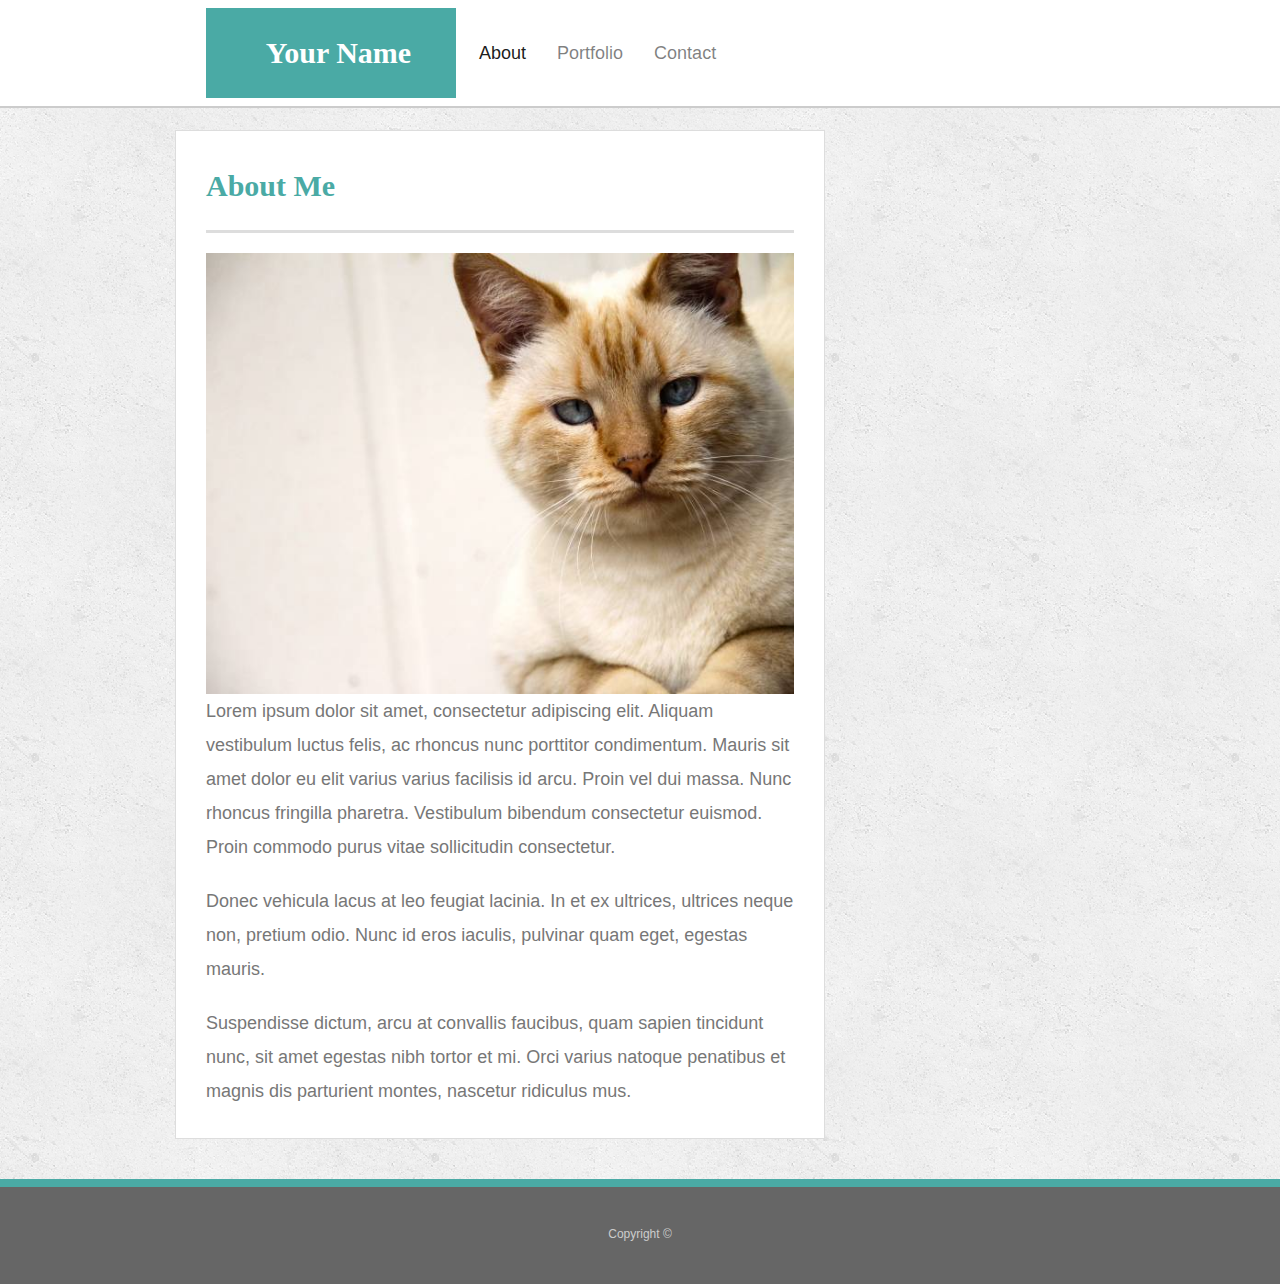
<file: index.html>
<!doctype html>
<html lang="en-us">

<head>
  <meta charset="UTF-8">
  <title>About | Your Name</title>
  <script src="https://ajax.googleapis.com/ajax/libs/jquery/3.2.1/jquery.min.js"></script>
  <script src="https://maxcdn.bootstrapcdn.com/bootstrap/3.3.7/js/bootstrap.min.js"> </script>
  <link rel="stylesheet" href="https://maxcdn.bootstrapcdn.com/bootstrap/4.0.0/css/bootstrap.min.css">
    <link rel="stylesheet" type="text/css" href="files/css/style.css">
</head>
      
<body>
  <header id="masthead">
    <div class="container">
      <nav class="navbar navbar-expand-lg navbar-light bg-light-custom">
        <a class="navbar-brand-custom" href="index.html">Your Name</a>
        <button class="navbar-toggler" type="button" data-toggle="collapse" data-target="#navbarNav" aria-controls="navbarNav" aria-expanded="false" aria-label="Toggle navigation">
        <span class="navbar-toggler-icon"></span>
        </button>
        <div class="collapse navbar-collapse" id="navbarNav">
          <ul class="navbar-nav">
         <li class="nav-item active">
         <!-- The links of navbar -->
          <a class="nav-link" href="index.html">About <span class="sr-only">(current)</span></a>
         </li>
          <li class="nav-item">
           <a class="nav-link" href="portfolio.html">Portfolio</a>
          </li>
          <li class="nav-item">
          <a class="nav-link" href="contact.html">Contact</a>
         </li>
          </ul>
        </div>
      </nav>   
    </div>
    </header>
      
    
        <div id="main-container" class="container">
          <section class="main-section">
            <h1>About Me</h1>
      
            <img src="files/images/cat.jpg" class="img-fluid" alt="Your Name">
      
            <p>Lorem ipsum dolor sit amet, consectetur adipiscing elit. Aliquam vestibulum luctus felis, ac rhoncus nunc porttitor condimentum. Mauris sit amet dolor eu elit varius varius facilisis id arcu. Proin vel dui massa. Nunc rhoncus fringilla pharetra. Vestibulum bibendum consectetur euismod. Proin commodo purus vitae sollicitudin consectetur.</p>
      
            <p>Donec vehicula lacus at leo feugiat lacinia. In et ex ultrices, ultrices neque non, pretium odio. Nunc id eros iaculis, pulvinar quam eget, egestas mauris.</p>
      
            <p>Suspendisse dictum, arcu at convallis faucibus, quam sapien tincidunt nunc, sit amet egestas nibh tortor et mi. Orci varius natoque penatibus et magnis dis parturient montes, nascetur ridiculus mus.</p>
      
          </section>
      
        </div>
      
        <footer>
          <div class="container">
            Copyright &copy; 
          </div>
        </footer>
      </body>
      
      </html>
</file>
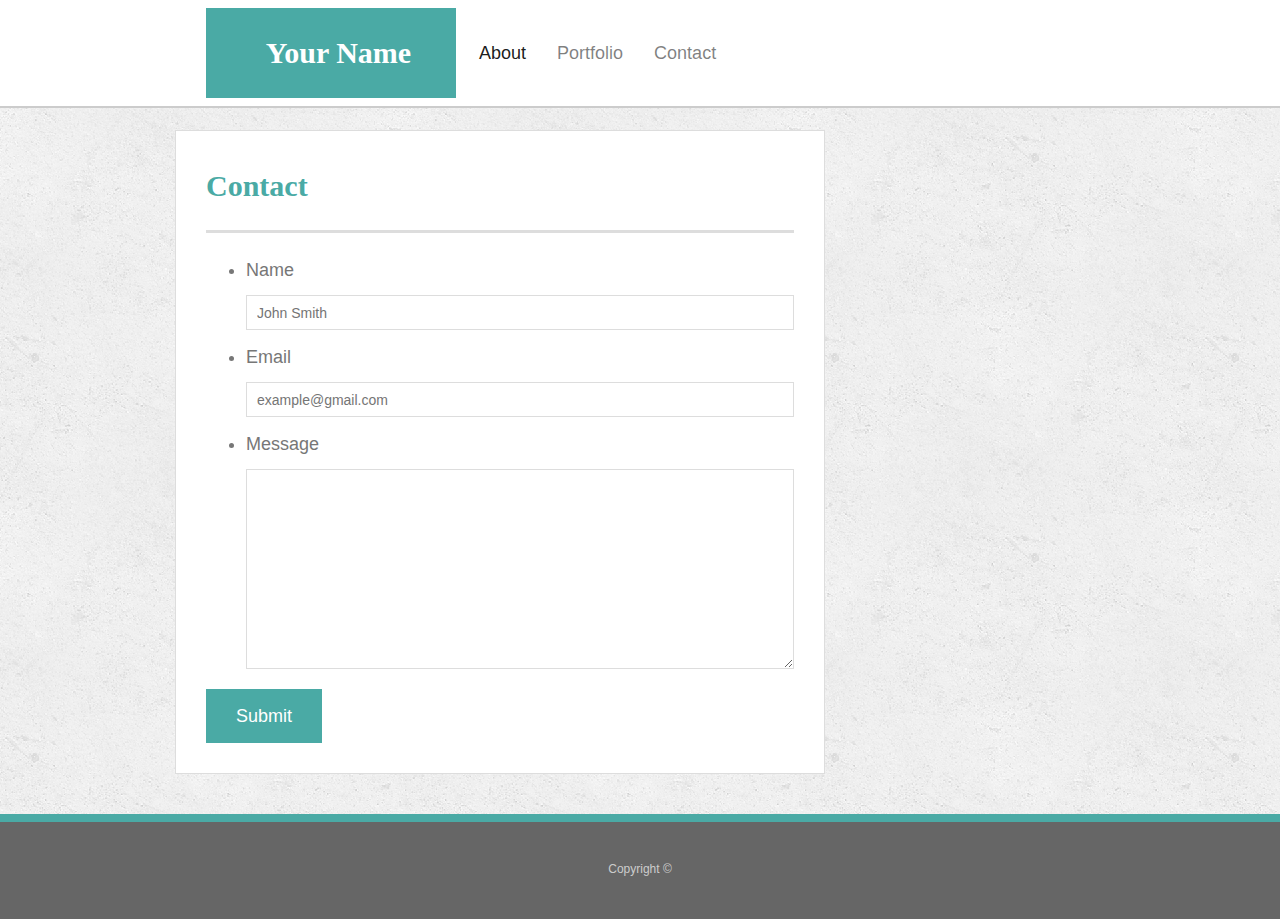
<file: contact.html>
<!doctype html>
<html lang="en-us">

<head>
  <meta charset="UTF-8">
  <title>About | Your Name</title>
  <script src="https://ajax.googleapis.com/ajax/libs/jquery/3.2.1/jquery.min.js"></script>
  <script src="https://maxcdn.bootstrapcdn.com/bootstrap/3.3.7/js/bootstrap.min.js"> </script>
  <link rel="stylesheet" href="https://maxcdn.bootstrapcdn.com/bootstrap/4.0.0/css/bootstrap.min.css">
  <link rel="stylesheet" type="text/css" href="files/css/style.css">
</head>
            
  <body>
    <header id="masthead">
          <div class="container">
            <nav class="navbar navbar-expand-lg navbar-light bg-light-custom">
              <a class="navbar-brand-custom" href="index.html">Your Name</a>
              <button class="navbar-toggler" type="button" data-toggle="collapse" data-target="#navbarNav" aria-controls="navbarNav" aria-expanded="false" aria-label="Toggle navigation">
              <span class="navbar-toggler-icon"></span>
              </button>
              <div class="collapse navbar-collapse" id="navbarNav">
                <ul class="navbar-nav">
               <li class="nav-item active">
               <!-- The links of navbar -->
                <a class="nav-link" href="index.html">About <span class="sr-only">(current)</span></a>
               </li>
                <li class="nav-item">
                 <a class="nav-link" href="portfolio.html">Portfolio</a>
                </li>
                <li class="nav-item">
                <a class="nav-link" href="contact.html">Contact</a>
               </li>
                </ul>
              </div>
            </nav>   
          </div>
      </header>

  <div id="main-container" class="container">
    <section class="main-section">
      <h1>Contact</h1>

      <form id="contact-form">
        <ul>
          <li>
            <label for="name">Name</label>
            <input type="text" id="name" name="name" placeholder="John Smith" required="required">
          </li>
          <li>
            <label for="email">Email</label>
            <input type="email" id="email" name="email" placeholder="example@gmail.com" required="required">
          </li>
          <li>
            <label for="message">Message</label>
            <textarea id="message" name="message" required="required"></textarea>
          </li>
        </ul>
        <input type="submit">
      </form>

    </section>

  </div>

  <footer>
    <div class="container">
      Copyright &copy; 
    </div>
  </footer>
</body>

</html>
</file>
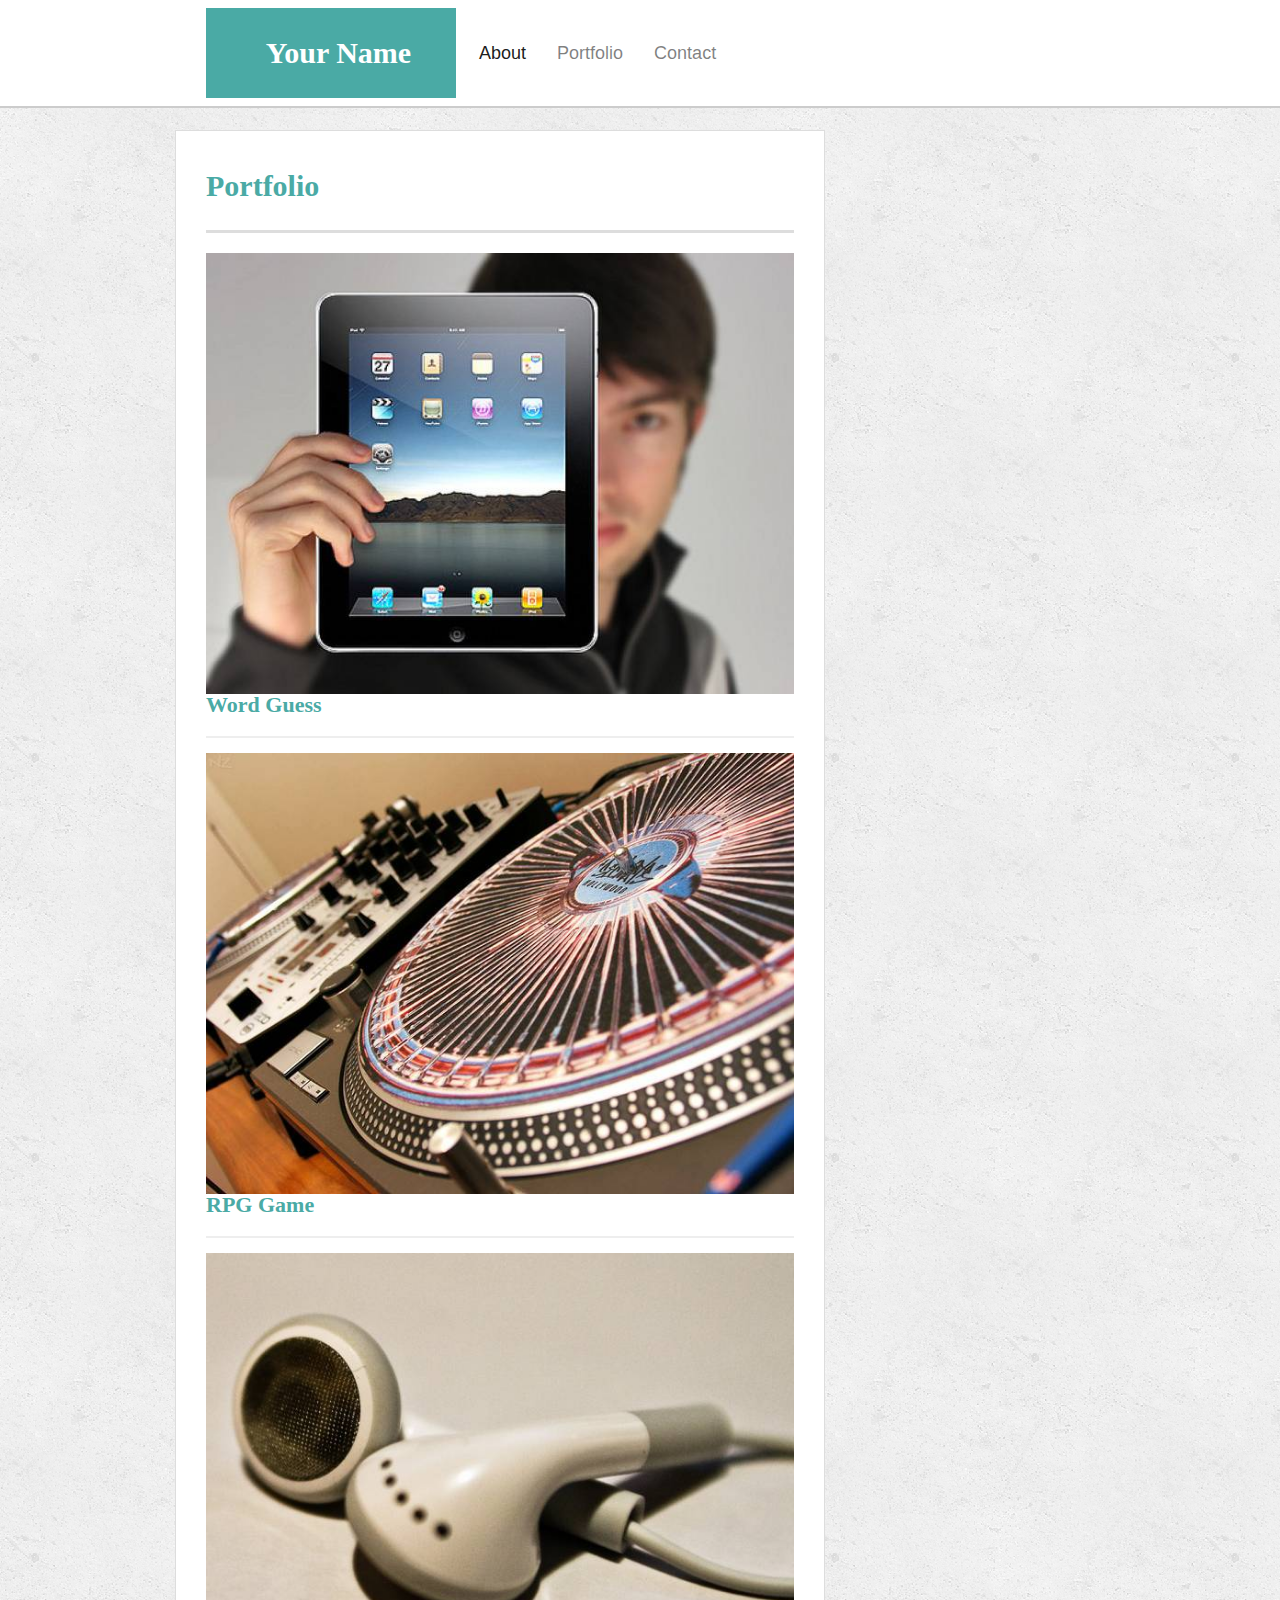
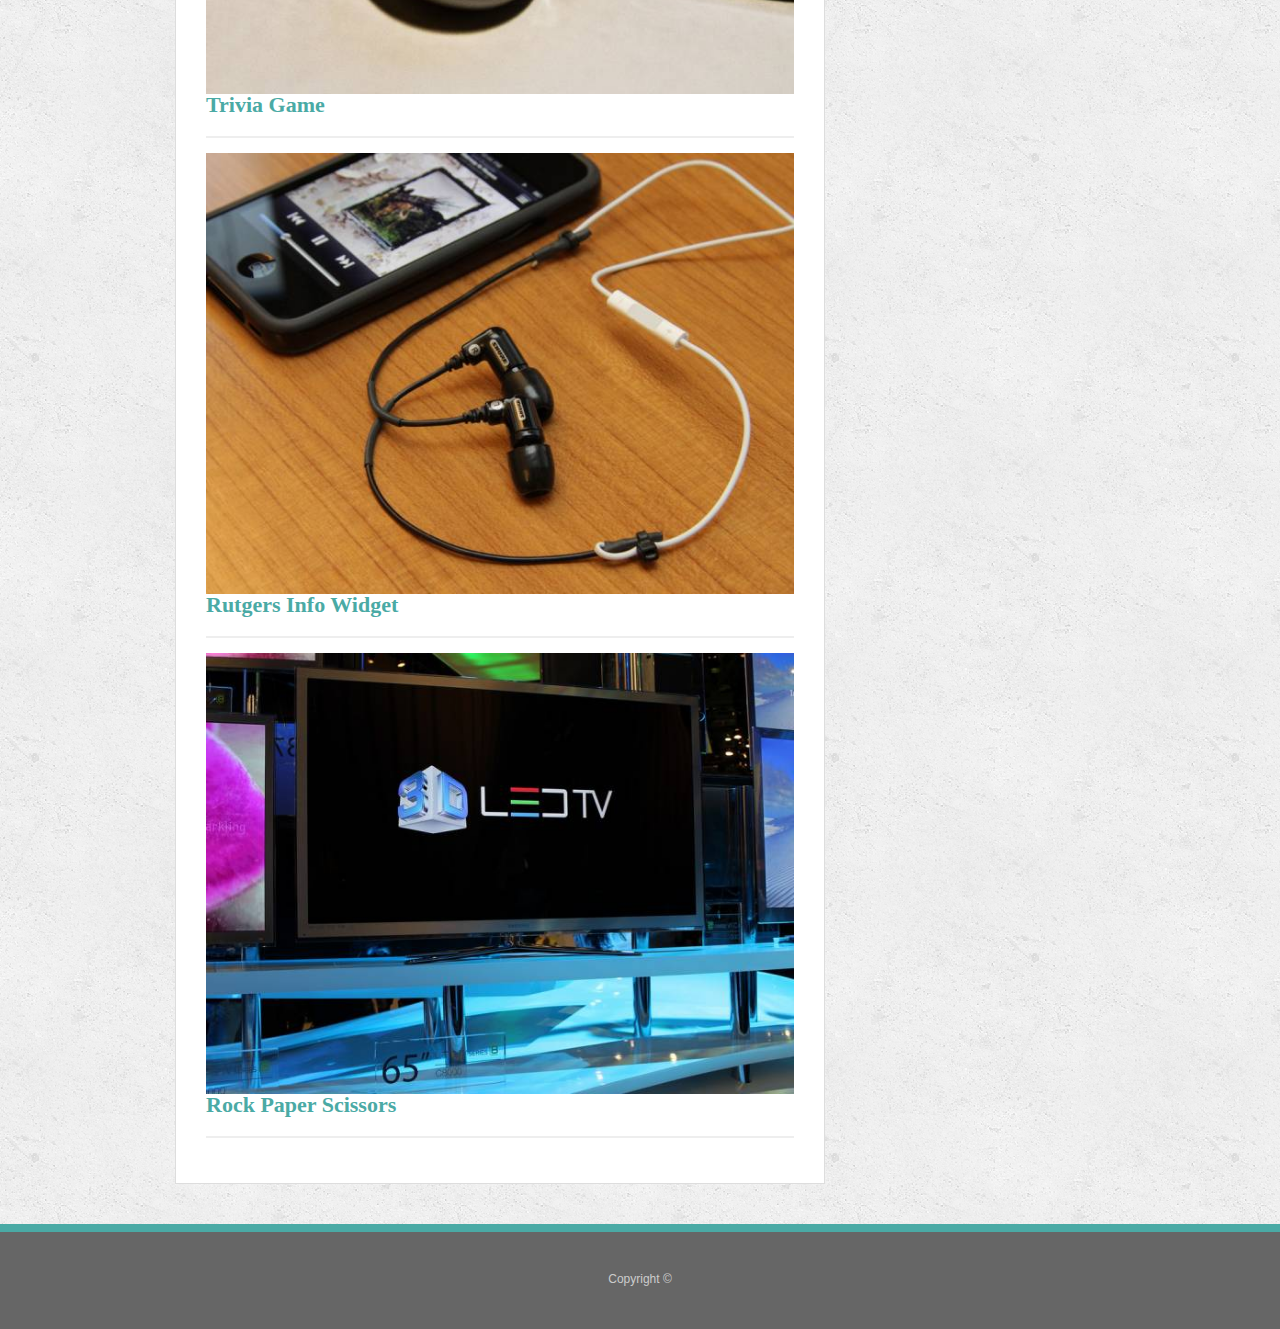
<file: portfolio.html>
<!doctype html>
<html lang="en-us">

<head>
  <meta charset="UTF-8">
  <title>About | Your Name</title>
  <script src="https://ajax.googleapis.com/ajax/libs/jquery/3.2.1/jquery.min.js"></script>
  <script src="https://maxcdn.bootstrapcdn.com/bootstrap/3.3.7/js/bootstrap.min.js"> </script>
  <link rel="stylesheet" href="https://maxcdn.bootstrapcdn.com/bootstrap/4.0.0/css/bootstrap.min.css">
  <link rel="stylesheet" type="text/css" href="files/css/style.css">
</head>
                  
<body>
  <header id="masthead">
    <div class="container">
        <nav class="navbar navbar-expand-lg navbar-light bg-light-custom">
        <a class="navbar-brand-custom" href="index.html">Your Name</a>
        <button class="navbar-toggler" type="button" data-toggle="collapse" data-target="#navbarNav" aria-controls="navbarNav" aria-expanded="false" aria-label="Toggle navigation">
        <span class="navbar-toggler-icon"></span>
        </button>
        <div class="collapse navbar-collapse" id="navbarNav">
        <ul class="navbar-nav">
        <li class="nav-item active">
        <!-- The links of navbar -->
        <a class="nav-link" href="index.html">About <span class="sr-only">(current)</span></a>
        </li>
        <li class="nav-item">
        <a class="nav-link" href="portfolio.html">Portfolio</a>
        </li>
        <li class="nav-item">
        <a class="nav-link" href="contact.html">Contact</a>
       </li>
        </ul>
        </div>
        </nav>   
      </div>
    </header>

  <div id="main-container" class="container">
    <section class="main-section">
      <h1>Portfolio</h1>

      <div class="work">
          <img src="files/images/technics-q-c-640-480-1.jpg" class="img-fluid" alt="Word Guess">
        
        <h3>Word Guess</h3>
      </div>
      <div class="work">
        <img src="files/images/technics-q-c-640-480-2.jpg" class="img-fluid" alt="RPG Game">

        <h3>RPG Game</h3>
      </div>
      <div class="work">
        <img src="files/images/technics-q-c-640-480-5.jpg" class="img-fluid" alt="Trivia Game">

        <h3>Trivia Game</h3>
      </div>
      <div class="work">
        <img src="files/images/technics-q-c-640-480-7.jpg" class="img-fluid" alt="Rutgers Info Widget">

        <h3>Rutgers Info Widget</h3>
      </div>
      <div class="work">
        <img src="files/images/technics-q-c-640-480-9.jpg" class="img-fluid" alt="Rock Paper Scissors">

        <h3>Rock Paper Scissors</h3>
      </div>

    </section>

  </div>

  <footer>
    <div class="container">
      Copyright &copy;
    </div>
  </footer>
</body>

</html>
</file>
<file: files/css/style.css>
body {
  font-family: Arial, "Helvetica Neue", Helvetica, sans-serif;
  font-size: 18px;
  line-height: 34px;
  color: #777;
  background: url("../images/concrete_seamless.png");
}

* {
  box-sizing: border-box;
  margin: 0;
}

/* sticky footer styling */

/* https://css-tricks.com/snippets/css/sticky-footer/ */

html,
body {
  height: 100%;
}

.wrapper {
  height: auto !important;
  height: 100%;
  min-height: 100%;
  margin: 0 auto -105px;
}

footer,
.push {
  height: 105px;
}

/* end sticky footer styling */

/* start hover styling */

#logo:hover,
input[type=submit]:hover {
  background: #5e7f7e;
}

.navbar-brand-custom:hover {
  color: #5e7f7e;
}

.navbar-brand-custom:active {
  color: #999;
}

nav
.social:hover {
  cursor: pointer;
  opacity: 0.8;
}

/* end hover styling */

/* general styling */

.container {
  width: 100%;
  max-width: 960px;
  margin: 0 auto;
  clear: both;
}

h1,
h2,
h3,
p {
  margin-bottom: 20px;
}

p:last-child {
  margin-bottom: 0;
}

h1,
h2,
h3 {
  font-family: Georgia, Times, "Times New Roman", serif;
  font-weight: 700;
  color: #4aaaa5;
}

h1 {
  padding-bottom: 20px;
  font-size: 30px;
  line-height: 49px;
  border-bottom: 3px solid #ddd;
}

h2,
h3 {
  font-size: 22px;
}

/* header */

#masthead {
  position: fixed;
  z-index: 99;
  width: 100%;
  margin: 0 0 30px;
  overflow: auto;
  color: #fff;
  background: #fff;
  border-bottom: 2px solid #ccc;
}

.navbar-brand-custom {
  float: left;
  width: 250px;
  height: 90px;
  font-family: Georgia, Times, "Times New Roman", serif;
  font-size: 30px;
  font-weight: 700;
  line-height: 90px;
  color: #fff;
  text-align: center;
  text-decoration: none;
  background: #4aaaa5;
}

#navbarNav{
  background-color: #fff;
}

nav a {
  display: inline-block;
  padding-left: 15px;
  margin-left: 15px;
  line-height: 18px;
  color: #999;
  text-decoration: none;
  border-left: 1px solid #efefef;
  background-color: #fff;
}

nav a:first-child {
  border-left: 0 none;
}

/* footer */

footer {
  padding: 30px 0;
  clear: both;
  font-size: 12px;
  color: #fff;
  color: #ccc;
  text-align: center;
  background: #666;
  border-top: 8px solid #4aaaa5;
}

/* sidebar */

.sidebar {
  float: right;
  width: 100%;
  max-width: 270px;
  padding: 30px;
  margin-bottom: 20px;
  background: #fff;
  border: 1px solid #ddd;
}

h3,
.sidebar h2 {
  padding-bottom: 20px;
  margin-bottom: 15px;
  line-height: 22px;
  border-bottom: 2px solid #eee;
}

.social {
  width: 62px;
  height: 62px;
  margin-top: 8px;
  margin-right: 5px;
}

.social:last-child {
  margin-right: 0;
}

/* main */

#main-container {
  padding-top: 130px;
}

.main-section {
  float: left;
  width: 100%;
  max-width: 650px;
  padding: 30px;
  margin: 0 0 40px;
  background: #fff;
  border: 1px solid #ddd;
}

/* contact page */

#contact-form ul {
  margin-bottom: 20px;
}

#contact-form li {
  margin-bottom: 10px;
}

label,
input[type=text],
input[type=email],
textarea {
  display: block;
  width: 100%;
}

input[type=text],
input[type=email],
textarea {
  height: 35px;
  padding: 0 10px;
  font-size: 14px;
  border: 1px solid #ddd;
}

textarea {
  height: 200px;
}

input[type=submit] {
  padding: 10px 30px;
  font-size: 18px;
  color: #fff;
  cursor: pointer;
  background: #4aaaa5;
  border: 0 none;
}
</file>
